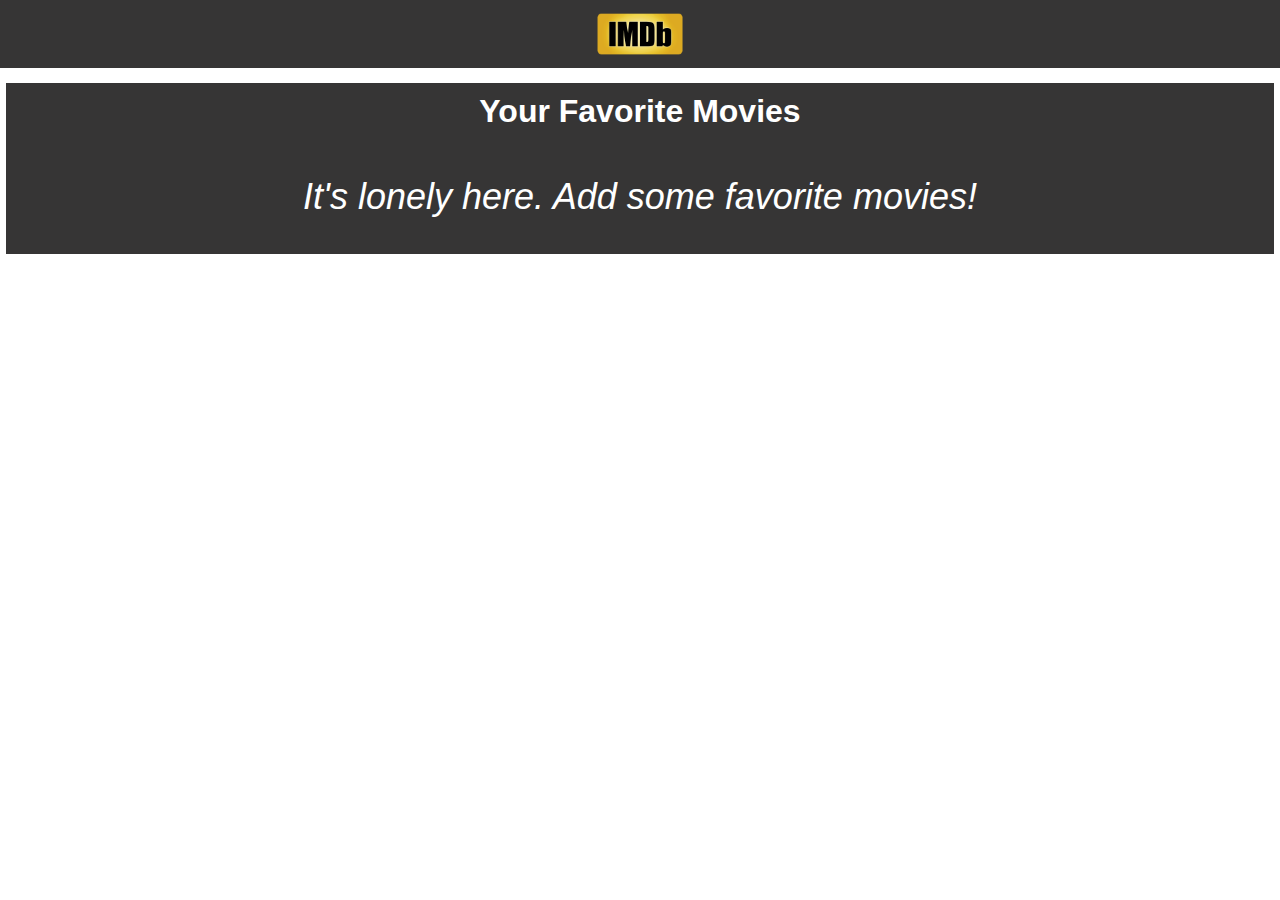
<file: favorite_movies.html>
<!DOCTYPE html>
<html lang="en">
<head>
    <meta charset="UTF-8">
    <meta name="viewport" content="width=device-width, initial-scale=1.0">
    <link rel="stylesheet" href="favorite_movies.css">
    <title>Favorite Movies</title>
</head>
<body>
    <!-- Header section with logo -->
    <div class="header">
        <img src="Imdb-Logo.png" alt="logo" class="logo">
    </div>

    <!-- Section for displaying favorite movies -->
    <div class="favorite-Movies">
        <h1>Your Favorite Movies</h1>
        <div id="favoriteMoviesList"></div>
    </div>

    <!-- JavaScript file to handle functionality -->
    <script src="favorite_movies.js"></script>
</body>
</html>
</file>
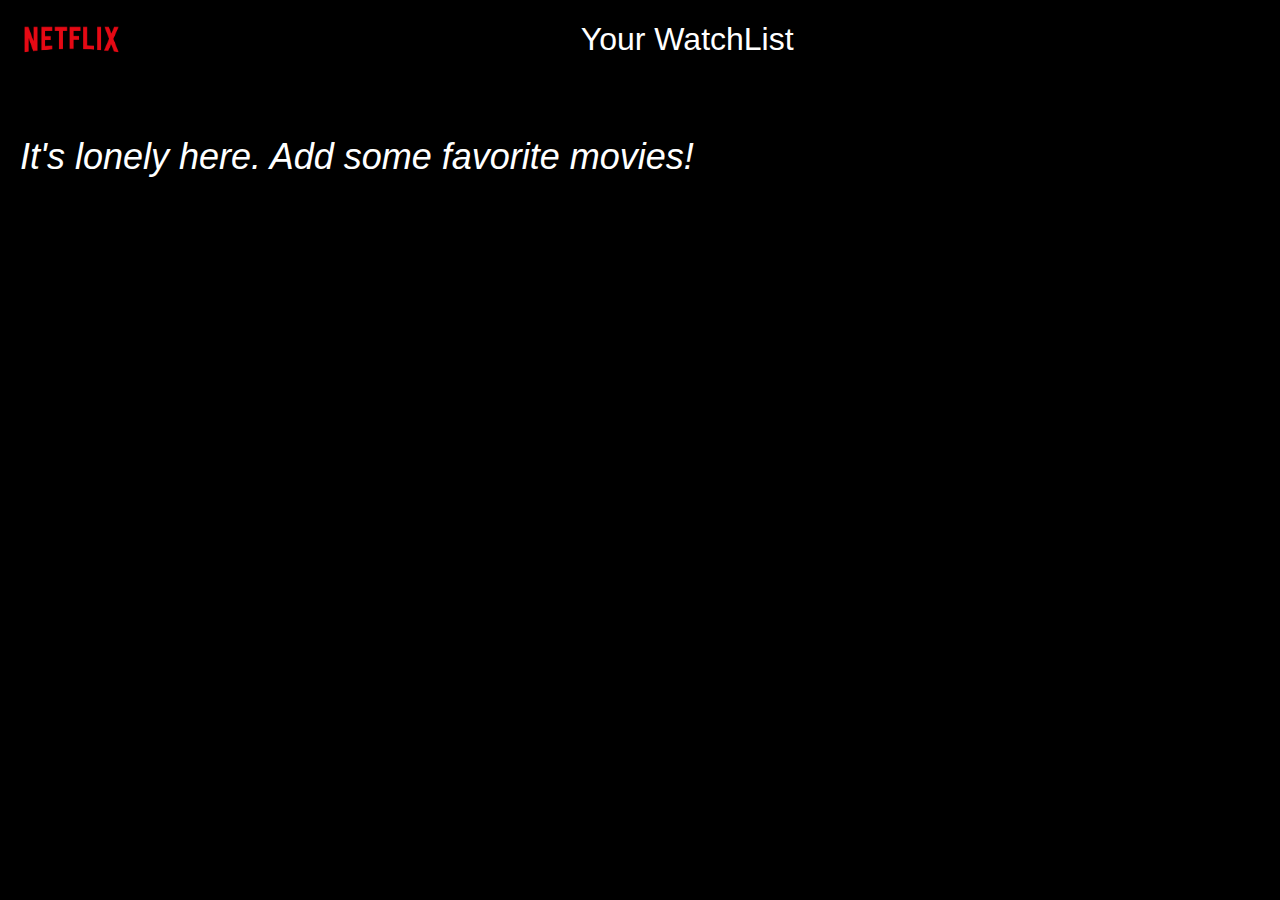
<file: favorite_movies/favorite_movies.html>
<!DOCTYPE html>
<html lang="en">
<head>
    <meta charset="UTF-8">
    <meta name="viewport" content="width=device-width, initial-scale=1.0">
    <link rel="stylesheet" href="/favorite_movies/favorite_movies.css">
    <title>Favorite Movies</title>
</head>
<body>
    <!-- Header section with logo -->
    <div class="header">
        <img src="/assests/netflix.png" alt="logo" class="logo">
        <h1>Your WatchList</h1>
    </div>

    <!-- Section for displaying favorite movies -->
    <div class="favorite-Movies">
        <div id="favoriteMoviesList"></div>
    </div>

    <!-- JavaScript file to handle functionality -->
    <script src="/favorite_movies/favorite_movies.js"></script>
</body>
</html>
</file>
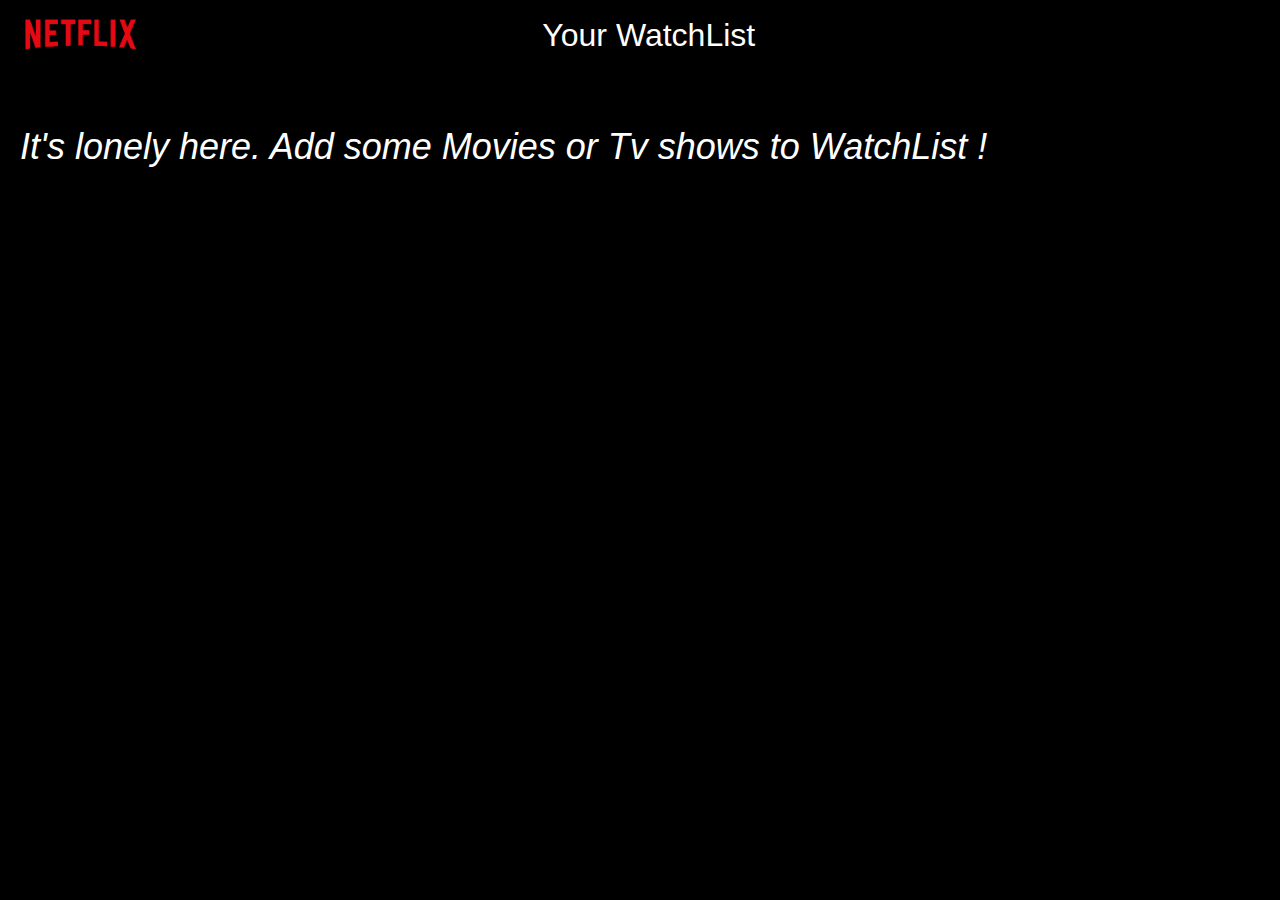
<file: watchList/watchlist.html>
<!DOCTYPE html>
<html lang="en">

<head>
    <meta charset="UTF-8">
    <meta name="viewport" content="width=device-width, initial-scale=1.0">
    <link rel="stylesheet" href="/watchList/watchlist.css">
    <link rel="icon" href="/assests/netflix.ico">
    <title>WatchList</title>
</head>

<body>
    <!-- Header section with logo -->
    <div class="header">
        <img src="/assests/netflix.png" alt="logo" class="logo">
        <h1>Your WatchList</h1>
    </div>

    <!-- Section for displaying WatchList -->
    <div class="watchList">
        <div id="watchList-Items"></div>
    </div>

    <script src="/watchList/watchlist.js"></script>
</body>

</html>
</file>
<file: favorite_movies.css>
/* Reset default styles and set font */
body {
    font-family: Arial, sans-serif;
    margin: 0;
    padding: 0;
}

/* Styling for the header */
.header {
    display: flex;
    flex-direction: row;
    align-items: center;
    justify-content: center;
    background: rgb(54, 53, 53);
}

/* Logo styling */
.logo {
    width: 8%;
    cursor: pointer;
}

/* Styling for the favorite movies section */
.favorite-Movies {
    background: rgb(54, 53, 53);
    width: 99%;
    margin: 15px auto;
}

/* Styling for the favorite movies heading */
.favorite-Movies h1 {
    margin: 0;
    padding: 10px;
    text-align: center;
    color: white;
}

/* Styling for the list of favorite movies */
#favoriteMoviesList {
    display: flex;
    flex-direction: row;
    flex-wrap: wrap;
    justify-content: space-around;
}

/* Styling for each individual favorite movie item */
.favorite-movie-item {
    width: 18%;
    height: auto;
    border: 1px solid white;
    border-radius: 5px;
    background: white;
    margin: 20px auto;
}

/* Styling for the thumbnail image */
.search-item-thumbnail img {
    width: 100%;
    height: 250px;
    border-top-left-radius: 5px;
    border-top-right-radius: 5px;
}

/* Styling for movie info headings */
.search-item-info h4,
h3 {
    margin: 0;
    padding: 10px;
}

/* Styling for the remove button */
.removeBtn {
    background-color: red;
    color: white;
    font-size: 16px;
    font-weight: bold;
    border: none;
    padding: 5px 10px;
    cursor: pointer;
    border-radius: 5px;
    text-align: center;
    width: 100%;
    height: 40px;
}

.removeBtn:hover {
    background-color: darkred;
}

/* Styling for additional information paragraph */
p {
    text-align: center;
    font-size: 36px;
    color: white;
    font-style: italic;
}
</file>
<file: favorite_movies/favorite_movies.css>
/* Reset default styles and set font */
body {
    font-family: Arial, sans-serif;
    margin: 0;
    padding: 0;
    background: black;
}

/* Styling for the header */
.header {
    display: flex;
    flex-direction: row;
    align-items: center;
    justify-content: space-between;
    background: black;
}

/* Logo styling */
.logo {
    width: 8%;
    cursor: pointer;
    margin: 20px;
}

/* Styling for the favorite movies heading */
.header h1 {
    margin-right: 38%;
    color: white;
    font-weight: 100;
}

/* Styling for the list of favorite movies */
#favoriteMoviesList {
    display: flex;
    flex-direction: row;
    flex-wrap: wrap;
    padding: 20px;
    /* justify-content: space-evenly; */
}

/* Styling for each individual favorite movie item */
.favorite-movie-item {
    width: 261px;
    height: auto;
    border: 1px solid white;
    border-radius: 5px;
    background: white;
    margin: 20px auto;
}

.favorite-movie-item:hover{
    box-shadow: 0 0 20px rgba(253, 228, 181, 0.5); ;
}

/* Styling for the thumbnail image */
.search-item-thumbnail img {
    width: 100%;
    height: 250px;
    border-top-left-radius: 5px;
    border-top-right-radius: 5px;
    cursor: pointer;
}

/* Styling for movie info headings */
.search-item-info h4,
h3 {
    margin: 0;
    padding: 10px;
}

/* Styling for the remove button */
.removeBtn {
    background-color: rgb(201, 22, 22);
    color: white;
    font-size: 16px;
    font-weight: bold;
    border: none;
    padding: 5px 10px;
    cursor: pointer;
    border-radius: 5px;
    text-align: center;
    width: 100%;
    height: 40px;
}

.removeBtn:hover {
    background-color: darkred;
}

/* Styling for additional information paragraph */
p {
    text-align: center;
    font-size: 36px;
    color: white;
    font-style: italic;
}
</file>
<file: watchList/watchlist.css>
/* Reset default styles and set font */
body {
    font-family: Arial, sans-serif;
    margin: 0;
    padding: 0;
    background: black;
}

/* Styling for the header */
.header {
    display: flex;
    flex-direction: row;
    align-items: center;
    justify-content: space-between;
    background: black;
}

/* Logo styling */
.logo {
    width: 120px;
    cursor: pointer;
    margin: 15px 20px 15px 20px;
}

/* Styling for the WatchList heading */
.header h1 {
    margin: 0;
    margin-right: 41%;
    color: white;
    font-weight: 100;
}

/* Styling for the list of WatchList */
#watchList-Items {
    display: flex;
    flex-direction: row;
    flex-wrap: wrap;
    padding: 20px;
}

/* Styling for each individual WatchList item */
.watchlist-item {
    width: 280px;
    height: auto;
    border: 1px solid white;
    border-radius: 5px;
    background: white;
    margin: 20px auto;
}

.watchlist-item:hover {
    box-shadow: 0 0 20px rgba(253, 228, 181, 0.5);
    ;
}

/* Styling for the thumbnail image */
.search-item-thumbnail img {
    width: 100%;
    height: 250px;
    border-top-left-radius: 5px;
    border-top-right-radius: 5px;
    cursor: pointer;
}

/* Styling for movie info headings */
.search-item-info h4,
h3 {
    margin: 0;
    padding: 10px;
}

/* Styling for the remove button */
.removeBtn {
    background-color: rgb(201, 22, 22);
    color: white;
    font-size: 16px;
    font-weight: bold;
    border: none;
    padding: 5px 10px;
    cursor: pointer;
    border-radius: 5px;
    text-align: center;
    width: 100%;
    height: 40px;
}

.removeBtn:hover {
    background-color: darkred;
}

/* Styling for additional information paragraph */
p {
    text-align: center;
    font-size: 36px;
    color: white;
    font-style: italic;
}


/* ----Media Queries---- */

@media only screen and (max-width: 560px) {
    .header {
        flex-direction: column;
    }

    .header h1 {
        margin: 0px;
        text-align: center;
    }
}

@media only screen and (min-width: 561px) and (max-width: 660px) {
    .header h1 {
        margin: 0px;
        margin-right: 31%;
    }
}

@media only screen and (min-width: 661px) and (max-width: 780px) {
    .header h1 {
        margin: 0px;
        margin-right: 32.5%;
    }
}

@media only screen and (min-width: 781px) and (max-width: 840px) {
    .header h1 {
        margin: 0px;
        margin-right: 37.5%;
    }
}

@media only screen and (min-width: 841px) and (max-width: 1025px) {
    .header h1 {
        margin-right: 39.5%;
    }
}
</file>
